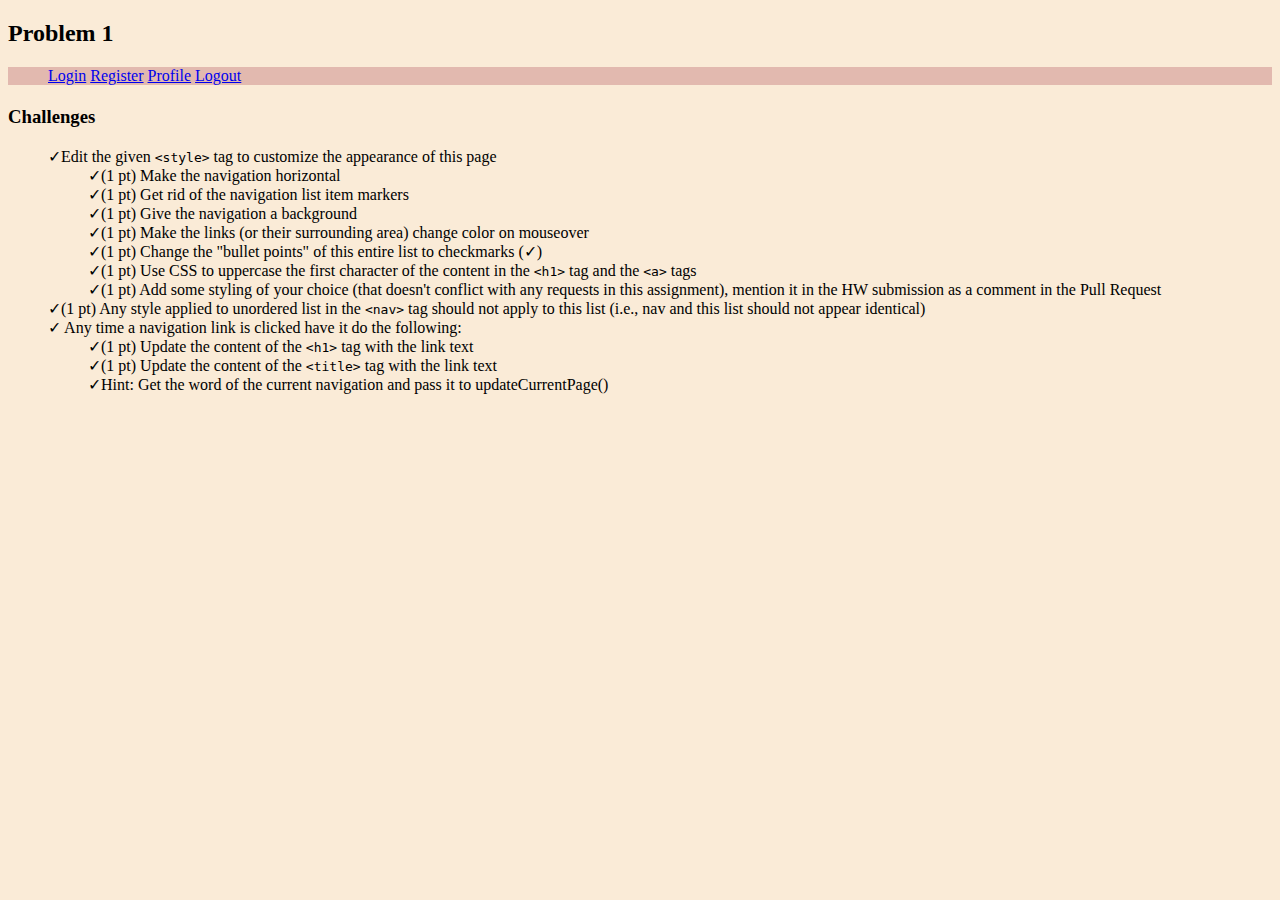
<file: HW3/problem1.html>
<!DOCTYPE html>
<html lang="en-US">

<head>
    <title>Problem 1</title>
    <meta charset="utf-8" />
    <script>
        window.addEventListener("load", () => {
            console.log("loaded via javascript");
            //TODO: add any extra onload processing you may need here
            let array = document.getElementsByTagName('a');

            array[0].addEventListener('click', ()=>{
                updateCurrentPage(array[0].textContent);
            })

            array[1].addEventListener('click', ()=>{
                updateCurrentPage(array[1].textContent);
            })

            array[2].addEventListener('click', ()=>{
                updateCurrentPage(array[2].textContent);
            })

            array[3].addEventListener('click', ()=>{
                updateCurrentPage(array[3].textContent);
            })


        });

    


        function getCurrentSelection() {

            setTimeout(() => {

            }, 100);
        }



    </script>
    <style>
        /* TODO: make edits here */
        ul li:before {
            content: '✓';
        }  
        
        nav ul li {
            list-style: none;
            display: inline;
        }
        nav{
            background-color: #e2b9af;
        }

        nav li:before {
            content:none;
        }  

        ul li {
            list-style: none;
        }

        li a:hover {
            background-color: rgb(255, 255, 255);
        }

        a {
            text-transform: capitalize 
        }


        h1 {
            text-transform: capitalize 
        }   

        body{
            background-color: antiquewhite;
        }  


    </style>
    <!-- make the necessary edits above this line -->


    <!-- Do not edit anything below this line, doing so will lose points-->
    <script src="https://mt85.herokuapp.com/M3/problem1.js">
            //Don't edit anything in this tag and do not delete it
    </script>
</head>
<!-- Do not edit anything below this line, doing so will lose points-->

<body onload="check();updateCurrentPage('start');">
    <header>
        <h2>Problem 1</h2>
    </header>
    <nav>
        <ul>
            <li><a href="#login">login</a></li>
            <li><a href="#register">register</a></li>
            <li><a href="#profile">profile</a></li>
            <li><a href="#logout">logout</a></li>
        </ul>
    </nav>
    <h1></h1>
    <h3>Challenges</h3>
    <ul>
        <li>Edit the given <code>&lt;style&gt;</code> tag to customize the appearance of this page
            <ul>
                <li>(1 pt) Make the navigation horizontal</li>
                <li>(1 pt) Get rid of the navigation list item markers</li>
                <li>(1 pt) Give the navigation a background</li>
                <li>(1 pt) Make the links (or their surrounding area) change color on mouseover</li>
                <li>(1 pt) Change the "bullet points" of this entire list to checkmarks (✓)</li>
                <li>(1 pt) Use CSS to uppercase the first character of the content in the <code>&lt;h1&gt;</code> tag
                    and the
                    <code>&lt;a&gt;</code> tags
                </li>
                <li>(1 pt) Add some styling of your choice (that doesn't conflict with any requests in this assignment),
                    mention it in the HW submission as a comment in the Pull
                    Request</li>
            </ul>
        </li>
        <li>(1 pt) Any style applied to unordered list in the <code>&lt;nav&gt;</code> tag should not apply to this list
            (i.e., nav
            and this
            list should
            not appear identical)</li>
        <li>
            Any time a navigation link is clicked have it do the following:
            <ul>
                <li>(1 pt) Update the content of the <code>&lt;h1&gt;</code> tag with the link text</li>
                <li>(1 pt) Update the content of the <code>&lt;title&gt;</code> tag with the link text</li>
                <li>Hint: Get the word of the current navigation and pass it to updateCurrentPage()</li>
            </ul>
        </li>
    </ul>
    <footer></footer>
</body>

</html>
</file>
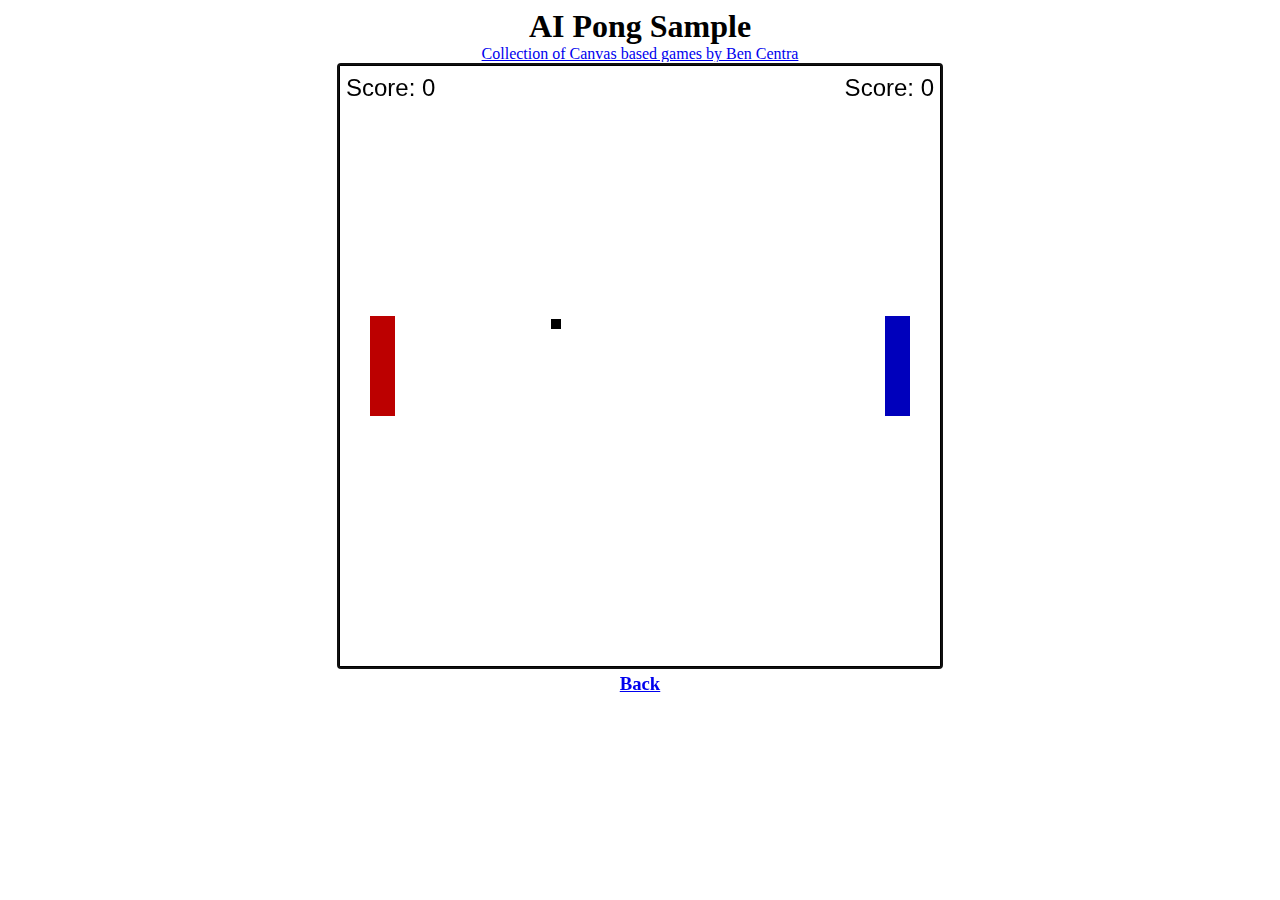
<file: HW5/pong.html>
<!DOCTYPE html>
<html>
<head>
    <script>
        //modified from http://jsfiddle.net/bencentra/q1s8gmqv/?utm_source=website&utm_medium=embed&utm_campaign=q1s8gmqv
       
        var canvas;
        var context;
        var loop;
        var leftPaddle;
        var rightPaddle;
        var ball;
        var paddleWidth = 25;
        var paddleHeight = 100;
        var ballSize = 10;
        var ballSpeed = 2;
        var paddleSpeed = 5;
        var drawables = [];
        // Key Codes
        var W = 87;
        var S = 83;
        var UP = 38;
        var DOWN = 40;
        var visibilityPercent = 0.3;

        // Keep track of pressed keys
        var keys = {
            W: false,
            S: false,
            UP: false,
            DOWN: false
        };

        // Keep track of the score
        var leftScore = 0;
        var rightScore = 0;
        function init() {
            canvas = document.getElementById("board");
            if (canvas.getContext) {
                context = canvas.getContext("2d");
                let offset = canvas.width*.05;
                leftPaddle = makeRect(offset, canvas.height / 2 - paddleHeight / 2, paddleWidth, paddleHeight, paddleSpeed, '#BC0000');
                rightPaddle = makeRect(canvas.width - paddleWidth - offset, canvas.height / 2 - paddleHeight / 2, paddleWidth, paddleHeight, paddleSpeed, '#0000BC');
                ball = makeRect(0, 0, ballSize, ballSize, ballSpeed, '#000000');
                drawables.push(leftPaddle);
                drawables.push(rightPaddle);
                drawables.push(ball);
                console.log("drawables", drawables);
                resetBall();
                attachKeyListeners();
                loop = window.setInterval(gameLoop, 16); //16ms
                canvas.focus();
            }
        }
        function resetBall() {
            ball.x = canvas.width / 2 - ball.w / 2;
            ball.y = canvas.height / 2 - ball.w / 2;
            // Modify the ball object to have two speed properties, one for X and one for Y
            ball.sX = ballSpeed;
            ball.sY = ballSpeed / 2;

            // Randomize initial direction
            if (Math.random() > 0.5) {
                ball.sX *= -1;
            }
            // Randomize initial direction
            if (Math.random() > 0.5) {
                ball.sY *= -1;
            }
        }
        // Bounce the ball off of a paddle
        function bounceBall() {
            // Increase and reverse the X speed
            if (ball.sX > 0) {
                ball.sX += 1;
                // Add some "spin"
                if (keys.W || keys.UP) {
                    ball.sY -= 1;
                } else if (keys.S || keys.DOWN) {
                    ball.sY += 1;
                }
            } else {
                ball.sX -= 1;
                // Add some "spin"
                if (keys.W || keys.UP) {
                    ball.sY -= 1;
                } else if (keys.S || keys.DOWN) {
                    ball.sY += 1
                }
            }
            ball.sX *= -1;
        }
        function attachKeyListeners() {
            // Listen for keydown events
            canvas.addEventListener('keydown', function (e) {
                console.log("keydown", e);
                if (e.keyCode === W) {
                    keys.W = true;
                }
                if (e.keyCode === S) {
                    keys.S = true;
                }
                if (e.keyCode === UP) {
                    keys.UP = true;
                }
                if (e.keyCode === DOWN) {
                    keys.DOWN = true;
                }
                console.log(keys);
            });
            canvas.addEventListener('keyup', function (e) {
                console.log("keyup", e);
                if (e.keyCode === W) {
                    keys.W = false;
                }
                if (e.keyCode === S) {
                    keys.S = false;
                }
                if (e.keyCode === UP) {
                    keys.UP = false;
                }
                if (e.keyCode === DOWN) {
                    keys.DOWN = false;
                }
                console.log(keys);
            });
        }
        // Create a rectangle object - for paddles, ball, etc
        function makeRect(x, y, width, height, speed, color) {
            if (!color)
                color = '#000000';
            return {
                x: x,
                y: y,
                w: width,
                h: height,
                s: speed,
                c: color,
                draw: function () {
                    context.fillStyle = this.c;
                    context.fillRect(this.x, this.y, this.w, this.h);
                }
            };
        }
        function doAI() {
            if (ball.x >= canvas.width * visibilityPercent) {
                let paddleHalf = paddleHeight / 2;

                if (ball.y > rightPaddle.y + paddleHalf) {
                    rightPaddle.y += rightPaddle.s;
                } else if (ball.y < rightPaddle.y) {
                    rightPaddle.y -= rightPaddle.s;
                }
            }
            clampToCanvas(rightPaddle);
        }
        function movePaddle() {
            if (keys.W || keys.UP) {
                leftPaddle.y -= leftPaddle.s;
            }
            if (keys.S || keys.DOWN) {
                leftPaddle.y += leftPaddle.s;
            }
            clampToCanvas(leftPaddle);
        }
        function clampToCanvas(paddle) {
            if (paddle.y < 0) {
                paddle.y = 0;
            }
            if (paddle.y + paddle.h > canvas.height) {
                paddle.y = canvas.height - paddle.h;
            }
        }
        function moveBall() {
            // Move the ball
            ball.x += ball.sX;//move in x coordinate
            ball.y += ball.sY;// move in y coordinate
            // Bounce the ball off the top/bottom
            if (ball.y < 0 || ball.y + ball.h > canvas.height) {
                ball.sY *= -1;
            }
        }
        function checkPaddleCollision() {
            // Bounce the ball off the paddles
            let ballcY = ball.y + ball.h/2;
            if (ballcY >= leftPaddle.y && ballcY <= leftPaddle.y + leftPaddle.h) {
                //left side of ball passes right side of paddle
                if (ball.x <= leftPaddle.x + leftPaddle.w) {
                    bounceBall();
                }
            }
            if (ballcY >= rightPaddle.y && ballcY <= rightPaddle.y + rightPaddle.h) {
                //right side of ball passes left side of paddle
                if (ball.x + ball.w >= rightPaddle.x) {
                    bounceBall();
                }
            }
        }
        function checkScore() {
            // Score if the ball goes past a paddle
            //left side of ball passes left side of paddle
            if (ball.x < leftPaddle.x) {
                rightScore++;
                resetBall();
            }
            //right side of ball passes right side of paddle 
            else if (ball.x + ball.w > rightPaddle.x + rightPaddle.w) {
                leftScore++;
                resetBall();
            }
        }
        function drawScores() {
            // Draw the scores
            context.fillStyle = '#000000';
            context.font = '24px Arial';
            context.textAlign = 'left';
            let offsetY = canvas.height * .05;
            let offsetX = canvas.width * .01;
            context.fillText('Score: ' + leftScore, offsetX, offsetY);
            context.textAlign = 'right';
            context.fillText('Score: ' + rightScore, canvas.width - offsetX, offsetY);
        }
        function erase() {
            context.fillStyle = '#FFFFFF';
            context.fillRect(0, 0, canvas.width, canvas.height);
        }

        function gameLoop() {
            erase();
            movePaddle();
            doAI();
            moveBall();

            checkPaddleCollision();
            checkScore();
            drawScores();
            //draw stuff
            for (let i = 0; i < drawables.length; i++) {
                drawables[i].draw();
            }
        }
    </script>
    <style>
        canvas:focus{
            border: 3px solid black;
        }
        canvas:not(:focus){
            border: 1px dotted black;
        }
        body{
            text-align: center;
        }
    </style>
</head>

<body onload="init();">
    <div>
    <h1 style="display: inline;">AI Pong Sample</h1>
    </div>
    <a href="http://bencentra.com/2017-07-11-basic-html5-canvas-games.html">Collection of Canvas based games by Ben
        Centra</a>
    <main>
        <canvas tabindex="0" id="board" width="600px" height="600px" >

        </canvas>
    </main>
</body>
<h3 style="display: inline;"><a href="../index.html">Back</a></h3>
</html>
</file>
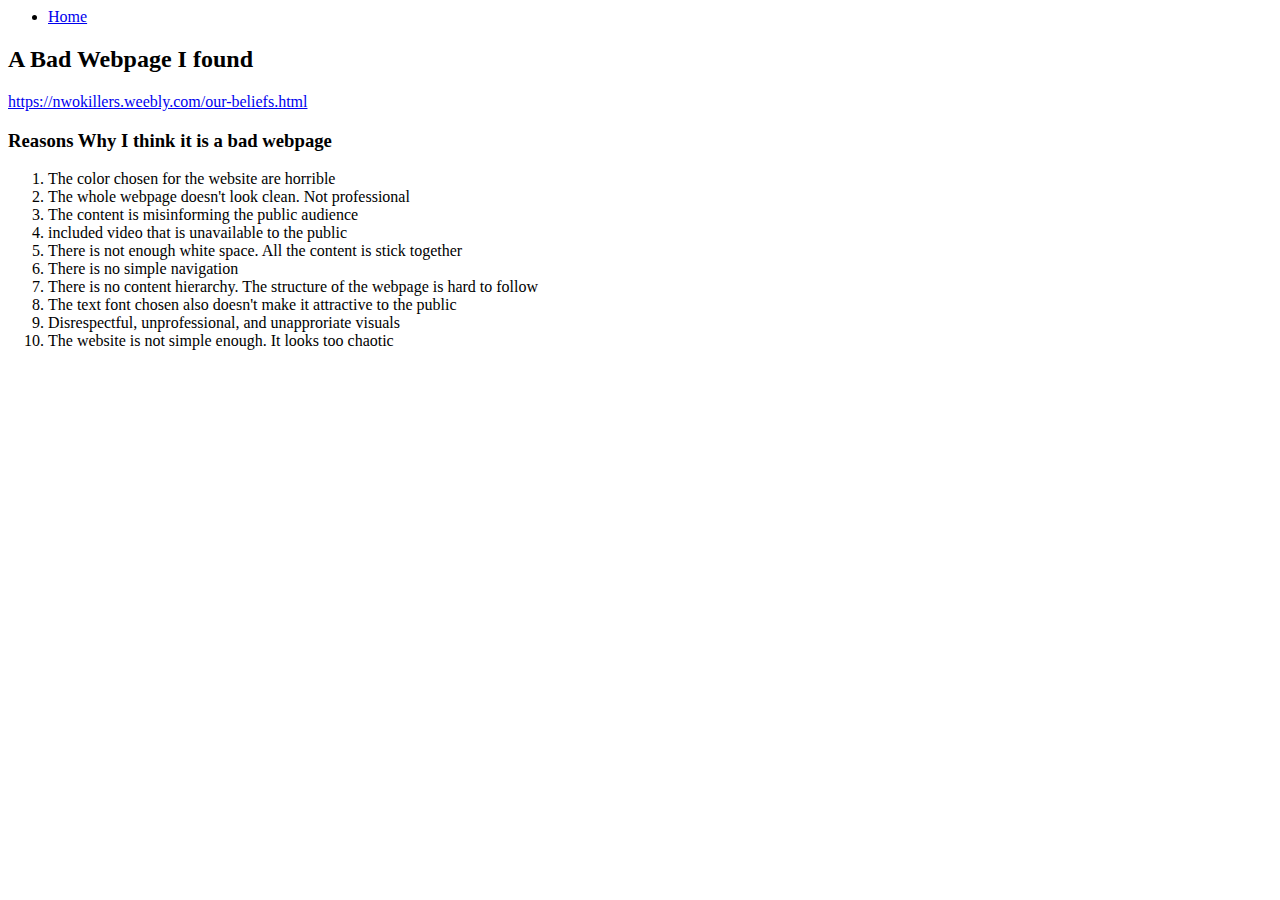
<file: IT101/badWeb.html>
<!-- NJIT default user homepage version 20070214 -->
<html>
	<head>
		<title>A Bad WebPage</title>
	</head>
	<body>
        <ul>
            <li><a href="../index.html">Home</a></li>
        </ul>
        <h2>A Bad Webpage I found</h2>
        <a target="_blank" title="Bad Webpage" href=https://nwokillers.weebly.com/our-beliefs.html>https://nwokillers.weebly.com/our-beliefs.html</a>
        <h3>Reasons Why I think it is a bad webpage</h3>
        <ol>
            <li>The color chosen for the website are horrible</li>
            <li>The whole webpage doesn't look clean. Not professional</li>
            <li>The content is misinforming the public audience</li>
            <li>included video that is unavailable to the public</li>
            <li>There is not enough white space. All the content is stick together</li>
            <li>There is no simple navigation</li>
            <li>There is no content hierarchy. The structure of the webpage is hard to follow</li>
            <li>The text font chosen also doesn't make it attractive to the public</li>
            <li>Disrespectful, unprofessional, and unapproriate visuals</li>
            <li>The website is not simple enough. It looks too chaotic</li>
        </ol>
        
	</body>
	

</html>
</file>
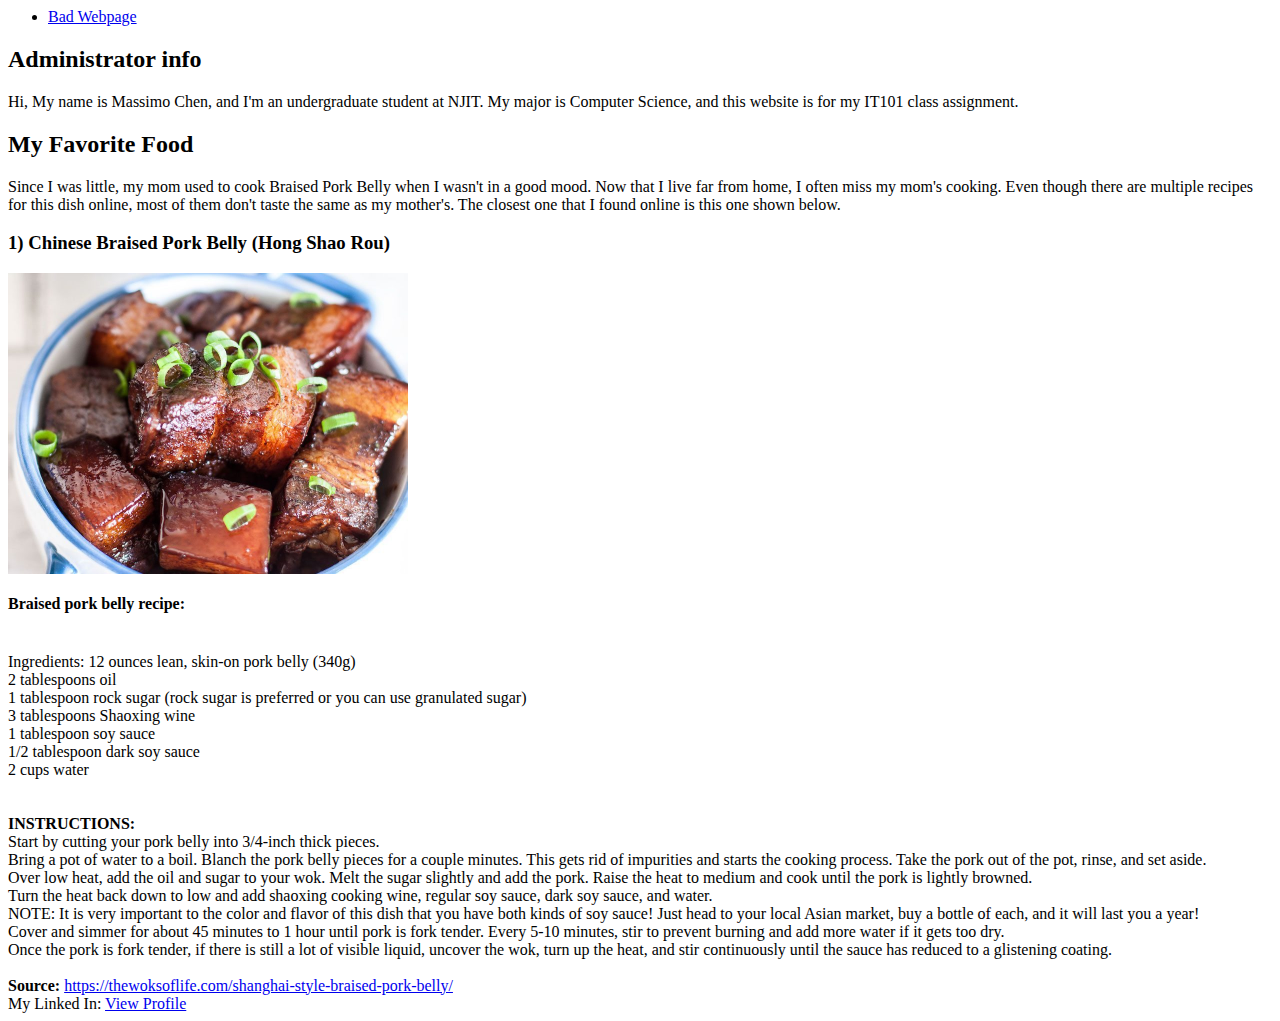
<file: IT101/it101.html>
<!-- NJIT default user homepage version 20070214 -->
<html>
	<head>
		<title>Home Page</title>
	</head>
	<body>
		<ul>
			<li><a href="badWeb.html">Bad Webpage</a></li>
		</ul>
		<h2>Administrator info</h2>
		Hi, My name is Massimo Chen, and I'm an undergraduate student at NJIT. My major is Computer Science, and this website is for my IT101 class assignment.
		<h2>My Favorite Food</h2>
		Since I was little, my mom used to cook Braised Pork Belly when I wasn't in a good mood. 
		Now that I live far from home, I often miss my mom's cooking. Even though there are multiple 
		recipes for this dish online, most of them don't taste the same as my mother's.
		The closest one that I found online is this one shown below.
		<h3>1) Chinese Braised Pork Belly (Hong Shao Rou)</h3>
		<div>
			<img src="braised-pork-belly-2-1.jpeg" alt="Braised Pork" width="400" height="301">
		</div>
		<h4>Braised pork belly recipe:</h4>
			<div style="white-space: pre">
Ingredients: 12 ounces lean, skin-on pork belly (340g) 
2 tablespoons oil
1 tablespoon rock sugar (rock sugar is preferred or you can use granulated sugar)
3 tablespoons Shaoxing wine
1 tablespoon soy sauce
1/2 tablespoon dark soy sauce
2 cups water
			</div>
			<div style="white-space: pre">
<b>INSTRUCTIONS:</b>
Start by cutting your pork belly into 3/4-inch thick pieces.
Bring a pot of water to a boil. Blanch the pork belly pieces for a couple minutes. This gets rid of impurities and starts the cooking process. Take the pork out of the pot, rinse, and set aside.
Over low heat, add the oil and sugar to your wok. Melt the sugar slightly and add the pork. Raise the heat to medium and cook until the pork is lightly browned.
Turn the heat back down to low and add shaoxing cooking wine, regular soy sauce, dark soy sauce, and water.
NOTE: It is very important to the color and flavor of this dish that you have both kinds of soy sauce! Just head to your local Asian market, buy a bottle of each, and it will last you a year!
Cover and simmer for about 45 minutes to 1 hour until pork is fork tender. Every 5-10 minutes, stir to prevent burning and add more water if it gets too dry.
Once the pork is fork tender, if there is still a lot of visible liquid, uncover the wok, turn up the heat, and stir continuously until the sauce has reduced to a glistening coating.
			</div>
		<b>Source:</b>
		<a target="_blank" title="The Woks Life" href=https://thewoksoflife.com/shanghai-style-braised-pork-belly/>https://thewoksoflife.com/shanghai-style-braised-pork-belly/</a>
	</body>
	
	<footer>
		My Linked In: <a target="_blank" title="Linked In Account" href=https://linkedin.com/in/massimo-chen-6b9930206 >View Profile</a>
	</footer>
</html>
</file>
